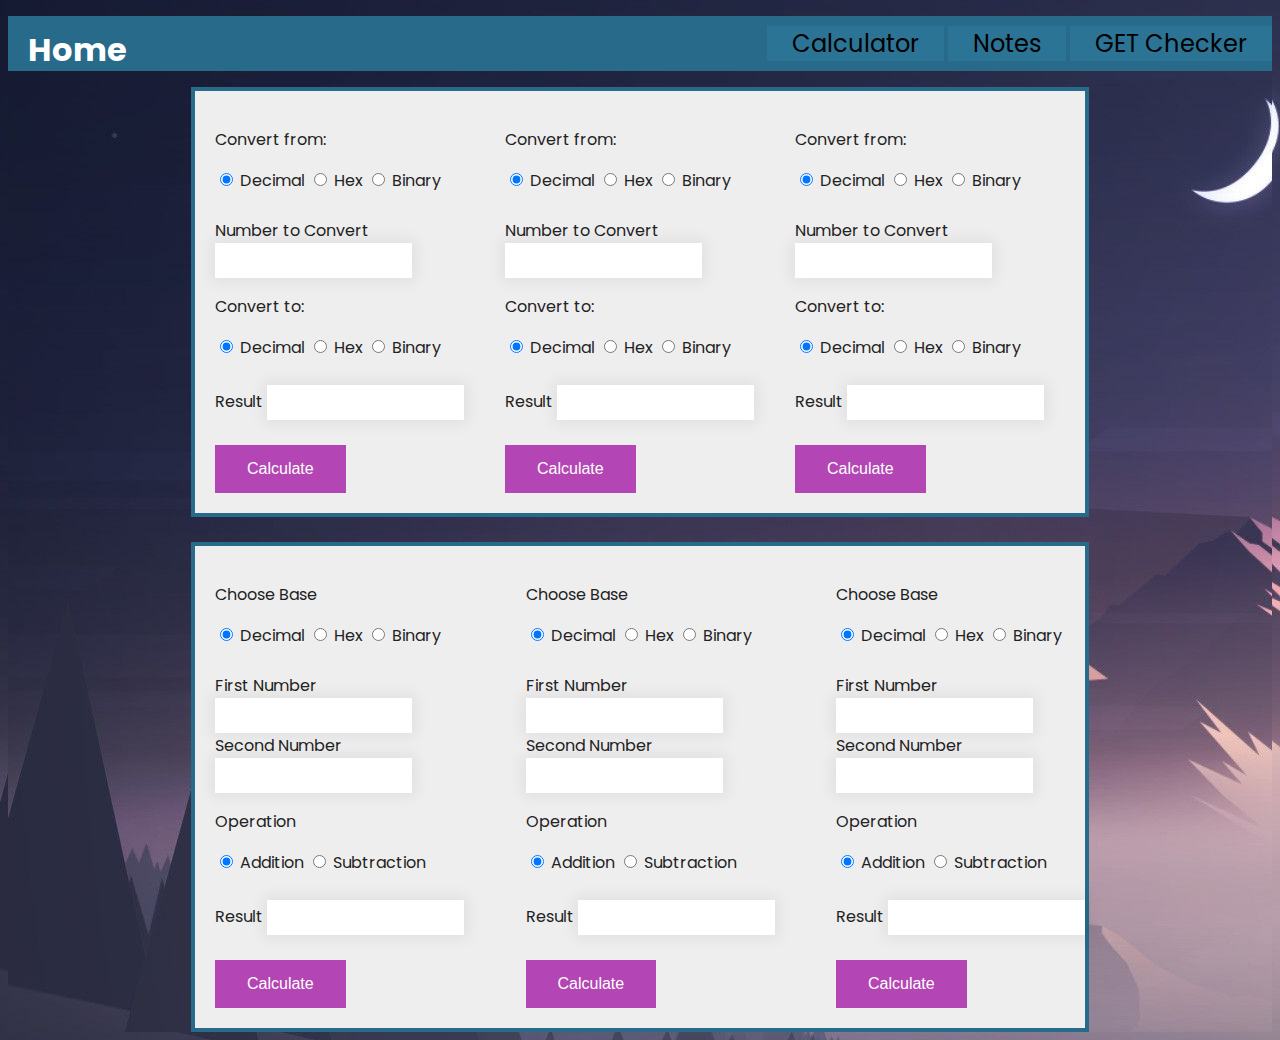
<file: Calculator/index.html>
<!DOCTYPE html>
<html>
<head>
<title>Home</title>
  <link rel="stylesheet" type="text/css" href="style.css">
  <style>
    @import url('https://fonts.googleapis.com/css2?family=Poppins:wght@200;300&display=swap');
    </style>
</head>
<body class="index">

<ul class="nav">
    
  <div class="logo">
      <a href="../index.html">Home</a>
  </div>

  <li><a href=""> Calculator</a></li>
  <li><a href="../Notes/index.html"> Notes</a></li>
  <li><a href="../GETChecker/index.html"> GET Checker</a></li>

</ul>
<div class = "converters">
    <form name = "formcalc">
      <p>Convert from:</p>
      <input type ="radio" id="decimal" name = "base1" checked="checked"  value="decimal">
      <label for="decimal">Decimal</label>
      <input type ="radio" id="hex" name = "base1" value="hex">
      <label for="hex">Hex</label>
      <input type ="radio" id="binary" name = "base1" value="binary">
      <label for="binary">Binary</label>
      <br>
      <br>
      Number to Convert <input type ="text" name="number1">
      <br>
      <p>Convert to:</p>
      <input type ="radio" id="decimal" name = "base2" checked="checked" value="decimal">
      <label for="decimal">Decimal</label>
      <input type ="radio" id="hex" name = "base2" value="hex">
      <label for="hex">Hex</label>
      <input type ="radio" id="binary" name = "base2" value="binary" >
      <label for="binary">Binary</label>
      <br>
      <br>
      Result <input type ="text" name="result1" value='' readonly>
      <br>
      <br>
      <input type = "button" value ="Calculate" onclick="calculate()">
    </form>
    <form name = "formcalc2">
      <p>Convert from:</p>
      <input type ="radio" id="decimal" name = "base1" checked="checked"  value="decimal">
      <label for="decimal">Decimal</label>
      <input type ="radio" id="hex" name = "base1" value="hex">
      <label for="hex">Hex</label>
      <input type ="radio" id="binary" name = "base1" value="binary">
      <label for="binary">Binary</label>
      <br>
      <br>
      Number to Convert <input type ="text" name="number1">
      <br>
      <p>Convert to:</p>
      <input type ="radio" id="decimal" name = "base2" checked="checked" value="decimal">
      <label for="decimal">Decimal</label>
      <input type ="radio" id="hex" name = "base2" value="hex">
      <label for="hex">Hex</label>
      <input type ="radio" id="binary" name = "base2" value="binary">
      <label for="binary">Binary</label>
      <br>
      <br>
      Result <input type ="text" name="result1" value='' readonly>
      <br>
      <br>
      <input type = "button" value ="Calculate" onclick="calculate2()">
    </form>
    <form name = "formcalc3">
      <p>Convert from:</p>
      <input type ="radio" id="decimal" name = "base1" checked="checked"  value="decimal">
      <label for="decimal">Decimal</label>
      <input type ="radio" id="hex" name = "base1" value="hex">
      <label for="hex">Hex</label>
      <input type ="radio" id="binary" name = "base1" value="binary">
      <label for="binary">Binary</label>
      <br>
      <br>
      Number to Convert <input type ="text" name="number1">
      <br>
      <p>Convert to:</p>
      <input type ="radio" id="decimal" name = "base2" checked="checked" value="decimal">
      <label for="decimal">Decimal</label>
      <input type ="radio" id="hex" name = "base2" value="hex">
      <label for="hex">Hex</label>
      <input type ="radio" id="binary" name = "base2" value="binary">
      <label for="binary">Binary</label>
      <br>
      <br>
      Result <input type ="text" name="result1" value='' readonly>
      <br>
      <br>
      <input type = "button" value ="Calculate" onclick="calculate3()">
    </form>
  </div>
  <br>
  <div class = arithmatic>
    <form name = formarithmatic1>
    <p>Choose Base</p>
    <input type ="radio" id="decimal" name = "base1" checked="checked"  value="decimal">
    <label for="decimal">Decimal</label>
    <input type ="radio" id="hex" name = "base1" value="hex">
    <label for="hex">Hex</label>
    <input type ="radio" id="binary" name = "base1" value="binary">
    <label for="binary">Binary</label>
    <br>
    <br>
    First Number <br><input type ="text" name="number1">
    <br>
    
    Second Number <br><input type ="text" name="number2">
    <p>Operation</p>
    <input type ="radio" id="addition" name = "base2" checked="checked" value="addition">
    <label for="decimal">Addition</label>
    <input type ="radio" id="subtraction" name = "base2" value="subtraction">
    <label for="hex">Subtraction</label>
    <br>
    <br>
    Result <input type ="text" name="result1" value='' readonly>
    <br>
    <br>
    <input type = "button" value ="Calculate" onclick="calculate4()">
  </form>
  <form name = formarithmatic2>
    <p>Choose Base</p>
    <input type ="radio" id="decimal" name = "base1" checked="checked"  value="decimal">
    <label for="decimal">Decimal</label>
    <input type ="radio" id="hex" name = "base1" value="hex">
    <label for="hex">Hex</label>
    <input type ="radio" id="binary" name = "base1" value="binary">
    <label for="binary">Binary</label>
    <br>
    <br>
    First Number <br><input type ="text" name="number1">
    <br>
    
    Second Number <br><input type ="text" name="number2">
    <p>Operation</p>
    <input type ="radio" id="addition" name = "base2" checked="checked" value="addition">
    <label for="decimal">Addition</label>
    <input type ="radio" id="subtraction" name = "base2" value="subtraction">
    <label for="hex">Subtraction</label>
    <br>
    <br>
    Result <input type ="text" name="result1" value='' readonly>
    <br>
    <br>
    <input type = "button" value ="Calculate" onclick="calculate5()">
  </form>
  <form name = formarithmatic3>
    <p>Choose Base</p>
    <input type ="radio" id="decimal" name = "base1" checked="checked"  value="decimal">
    <label for="decimal">Decimal</label>
    <input type ="radio" id="hex" name = "base1" value="hex">
    <label for="hex">Hex</label>
    <input type ="radio" id="binary" name = "base1" value="binary">
    <label for="binary">Binary</label>
    <br>
    <br>
    First Number <br><input type ="text" name="number1">
    <br>
    
    Second Number <br><input type ="text" name="number2">
    <p>Operation</p>
    <input type ="radio" id="addition" name = "base2" checked="checked" value="addition">
    <label for="decimal">Addition</label>
    <input type ="radio" id="subtraction" name = "base2" value="subtraction">
    <label for="hex">Subtraction</label>
    <br>
    <br>
    Result <input type ="text" name="result1" value='' readonly>
    <br>
    <br>
    <input type = "button" value ="Calculate" onclick="calculate6()">
  </form>
  </div>
  

    <script src="script.js"></script>
</body>
</html>
</file>
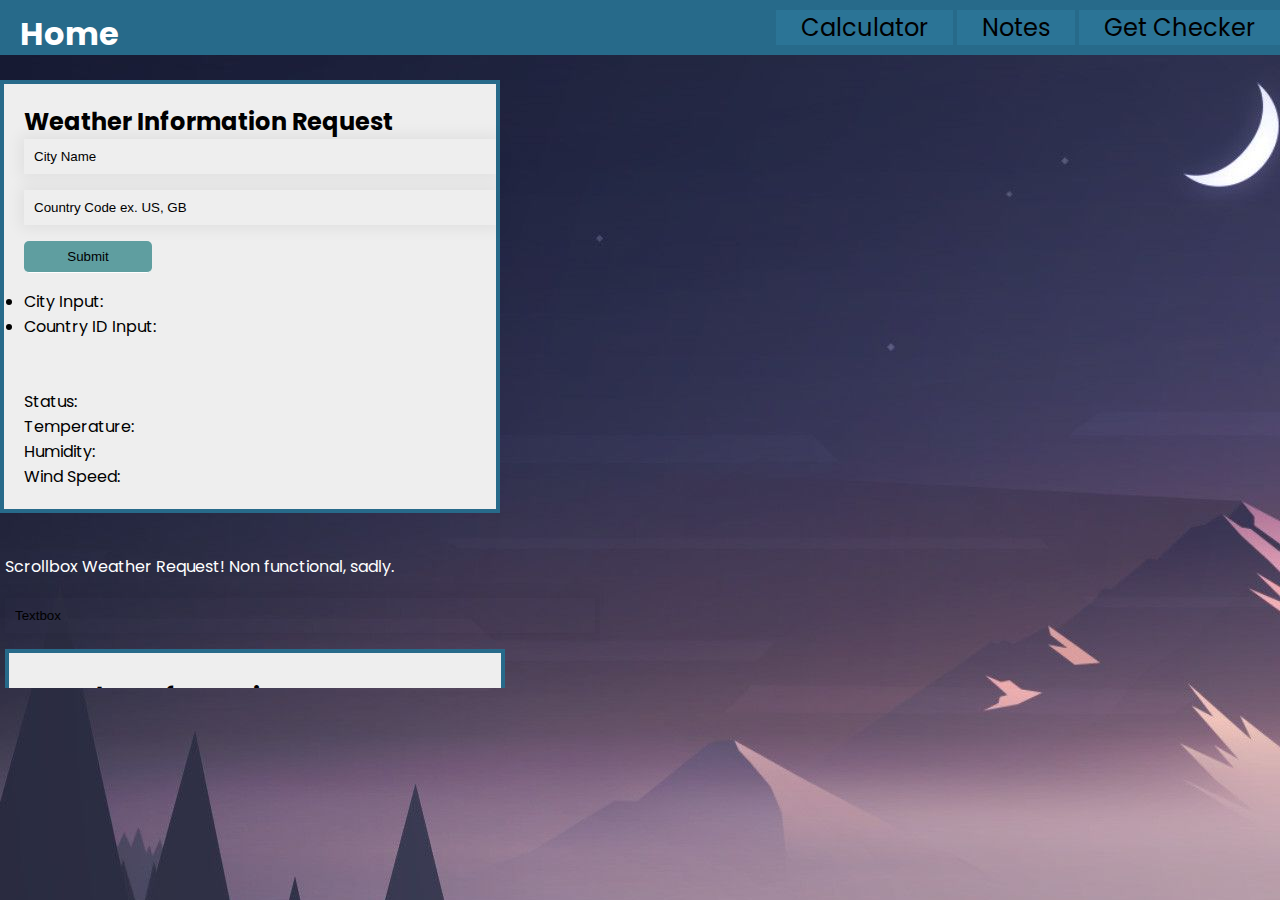
<file: GETChecker/index.html>
<!DOCTYPE html>
<html>
<head>
<title>Home</title>
  <link rel="stylesheet" type="text/css" href="style.css">
  <style>
    @import url('https://fonts.googleapis.com/css2?family=Poppins:wght@200;300&display=swap');
    </style>
</head>
<body class="index">

<ul class="nav">
    
  <div class="logo">
      <a href="../index.html">Home</a>
  </div>

  <li><a href="../Calculator/index.html"> Calculator</a></li>
  <li><a href="../Notes/index.html"> Notes</a></li>
  <li><a href="#"> Get Checker</a></li>

</ul>
<br>
<div class = "converterswrapper">
<div class = "converters">
<h2>Weather Information Request</h2>
    <div>

    </div>
    <form id="formOne" method="get">
        <input id = "cityname" type="text" value="City Name">
        <input id = "countrycode" type="text" value="Country Code ex. US, GB">
        <input id = "submitOne" class="submitOne" type="submit" onclick="setValuesOne()">
    </form>
    <ul>
      <li><span>City Input: </span><span id="CityInput"></span></li>
      <li><span>Country ID Input: </span><span id="CountryInput"></span></li>
    </ul>
    <br>
    <br>
    <p>Status: </p><span id="Status"></span>
    <p>Temperature: </p><span id="Temp"></span>
    <p>Humidity: </p><span id="Humidity"></span>
    <p>Wind Speed: </p><span id="Wind"></span>
  </div>
  <br>
  <br>
    <div style="width:600px;height:150px;line-height:3em;overflow:auto;padding:5px;">
      Scrollbox Weather Request! Non functional, sadly.
      <input id = textinput type = "text" value = "Textbox">
      <div class = "converters">
        <h2>Weather Information Request</h2>
            <div>
              
            </div>
            <form id="formTwo" method="get">
                <input id = "cityname2" type="text" value="City Name">
                <input id = "countrycode2" type="text" value="Country Code ex. US, GB">
                <input id = "submitOne2" class="submitOne" type="submit" onclick="setValuesTwo()">
            </form>
            <ul>
              <li><span>City Input: </span><span id="CityInput2"></span></li>
              <li><span>Country ID Input: </span><span id="CountryInput2"></span></li>
            </ul>
            <br>
            <br>
            <p>Status: </p><span id="Status"></span>
            <p>Temperature: </p><span id="Temp"></span>
            <p>Humidity: </p><span id="Humidity"></span>
            <p>Wind Speed: </p><span id="Wind"></span>
          </div>
      </div>
      
    <script src="./script.js"></script>
  </body>
</html>
</file>
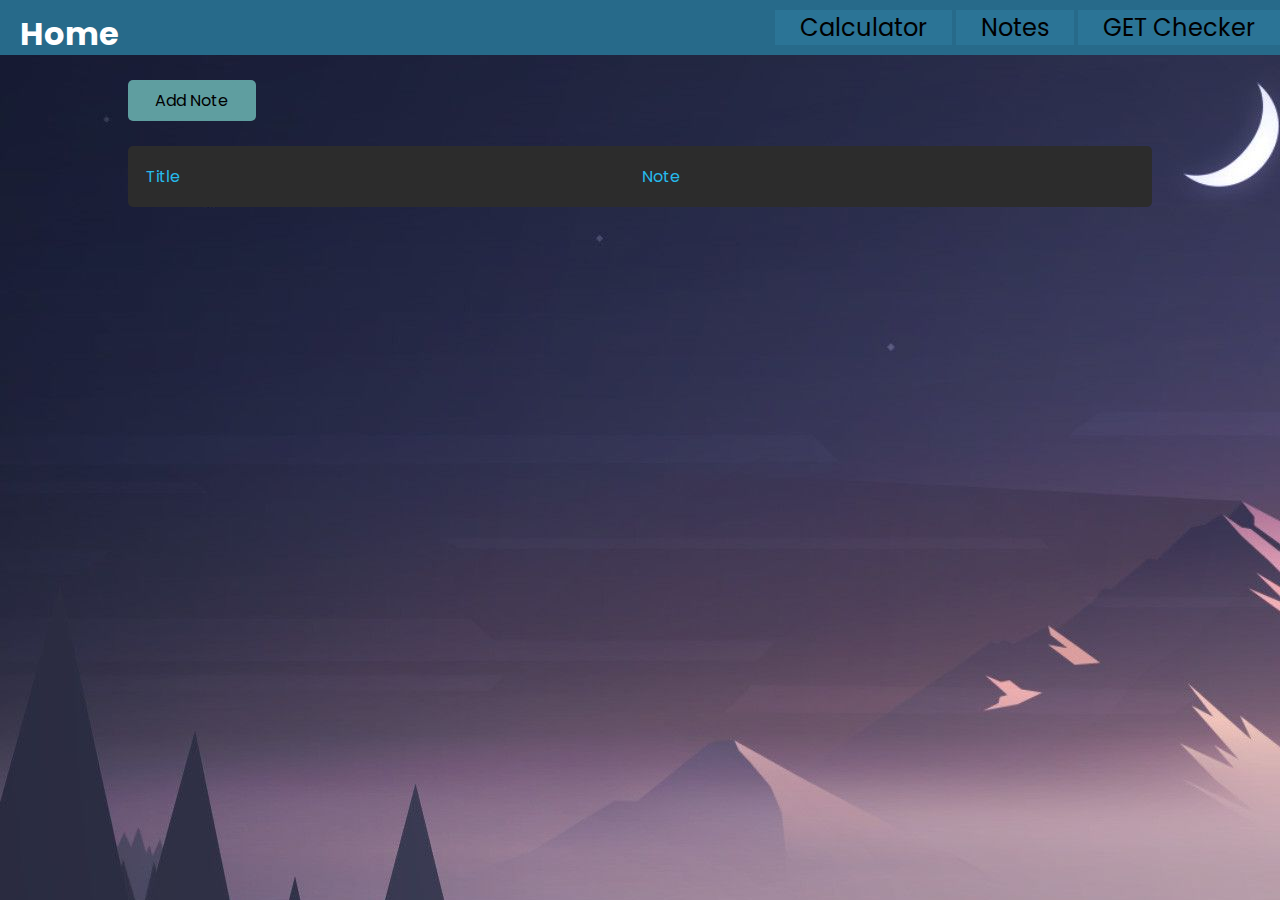
<file: Notes/index.html>
<!DOCTYPE html>
<html>
<head>
<title>Home</title>
  <link rel="stylesheet" type="text/css" href="style.css">
  <style>
    @import url('https://fonts.googleapis.com/css2?family=Poppins:wght@200;300&display=swap');
    </style>
</head>
<body class="index">

<ul class="nav">  
  <div class="logo">
      <a href="../index.html">Home</a>
  </div>

  <li><a href="../Calculator/index.html"> Calculator</a></li>
  <li><a href="#"> Notes</a></li>
  <li><a href="../GETChecker/index.html"> GET Checker</a></li>
</ul>
<br>
<div class = "add-note">
  <a href="#myModal" class = "add-note">Add Note</a>
</div>
<br>
<div id = "myModal" class = "modal">
  <div class="modal-content">
    <h1 class="header">
      Add Note
    </h1>
    <form class = "note-form" action="">
      <label for="">Title</label></br>
      <input type="text" class="title"></br>
      <label for="">Note</label></br>
      <input class="note" type="text"></br>
      <input class="submit"type="submit">
      <div class="cancel">
        <a href="#close" class="cancel-btn">Cancel</a>
      </div>
    </form>
  </div>
</div>

<table class="note-table">
  <tr>
    <td class="header">Title</td>
    <td class="header">Note</td>
  </tr>
</table>

    <script src="script.js"></script>
</body>
</html>
</file>
<file: Calculator/style.css>
html,
body {
  font-family: "Poppins", sans-serif;
  color: #222;
  background-image: url("../img/mountain.jpg");
  -webkit-text-size-adjust: 100%;
  -ms-text-size-adjust: 100%;
}
.nav {
  background-color: #276a8a;
  color: #d80a0a;
  list-style: none;
  text-align: right;
  padding: 10px 0 10px 0;
}
.nav > li {
  display: inline-block;
  padding: 0 25px 0 25px;
  font-size: 1.5em;
  background-color: #2b7496;
}

.nav > li > a :hover {
  color: #ffffff;
  transition-duration: 0.2s;
}

.nav > li > a {
  text-decoration: none;
  color: #000000;
}

.nav > li > :hover {
  color: #ffffff;
  transition-duration: 0.2s;
}

.logo {
  color: #000000;
  float: left;
  font-size: 2em;
  padding-left: 20px;
  font-weight: bold;
}
nav {
  margin: 0;
  padding: 0;
  box-sizing: border-box;
}
a {
  text-decoration: none;
  color: white;
}
.arithmatic {
  border: 3px solid #276a8a;
  border-width: 0.3em;
  display: flex;
  justify-content: space-between;
  max-width: 870px;
  margin: 0 auto;
  background: #eeeeee;
  padding: 20px 0;
  padding-left: 20px;
}
.converters {
  border: 3px solid #276a8a;
  border-width: 0.3em;
  display: flex;
  justify-content: space-between;
  max-width: 870px;
  margin: 0 auto;
  background: #eeeeee;
  padding: 20px 0;
  padding-left: 20px;
}
input[type="text"] {
  padding: 10px;
  border: 0;
  box-shadow: 0 0 15px 4px rgba(0, 0, 0, 0.06);
}
.border-customized-input {
  border: 2px solid #eee;
}
input[type="button"] {
  background-color: #b445b4;
  transition-duration: 0.4s;
  border: none;
  color: white;
  padding: 15px 32px;
  text-align: center;
  text-decoration: none;
  display: inline-block;
  font-size: 16px;
}
input[type="button"]:hover {
  background-color: #40a8c2; /* Green */
  color: white;
}
input[type="button"]:active {
  transform: translateY(4px);
}

input[type="radio"]:active {
  transform: translateY(2px);
}
</file>
<file: GETChecker/style.css>
html,
body {
  font-family: "Poppins", sans-serif;
  color: rgb(255, 255, 255);
  background-image: url("../img/mountain.jpg");
  -webkit-text-size-adjust: 100%;
  -ms-text-size-adjust: 100%;
}
.nav {
  background-color: #276a8a;
  color: #d80a0a;
  list-style: none;
  text-align: right;
  padding: 10px 0 10px 0;
}
.nav > li {
  display: inline-block;
  padding: 0 25px 0 25px;
  font-size: 1.5em;
  background-color: #2b7496;
}

.nav > li > a :hover {
  color: #ffffff;
  transition-duration: 0.2s;
}

.nav > li > a {
  text-decoration: none;
  color: #000000;
}

.nav > li > :hover {
  color: #ffffff;
  transition-duration: 0.2s;
}

.logo {
  color: #000000;
  float: left;
  font-size: 2em;
  padding-left: 20px;
  font-weight: bold;
}

* {
  margin: 0;
  padding: 0;
  box-sizing: border-box;
}
a {
  text-decoration: none;
  color: white;
}

input {
  margin-bottom: 1rem;
  width: 100%;
  background: transparent;
  border: none;
  border-bottom: 1px solid #ffffff;
  color: white;
}

h1 {
  position: relative;
  text-align: center;
}

.modal {
  position: fixed;
  top: -20%;
  right: 0;
  bottom: 0;
  left: 0;
  padding: 1.5rem;
  pointer-events: none;
  z-index: 9999;
  opacity: 0;
  border: 1px solid darkgrey;
  transition: 0.2s ease-in;
  border-radius: 5px;
}

.modal:target {
  opacity: 1;
  top: 0;
  pointer-events: auto;
  background: rgba(0, 0, 0, 0.5);
}

.modal-content {
  width: 400px;
  position: relative;
  margin: 10% auto;
  border: 1px solid rgba(0, 0, 0, 0.192);
  padding: 2rem;
  border-radius: 5px;
  background-color: rgb(41, 41, 41);
  backdrop-filter: blur(10px);
  color: white;
}

.cancel,
.submit {
  text-align: center;
  border: none;
  color: white;
  font-size: 1rem;
  cursor: pointer;
}

.note-table {
  position: relative;
  width: 80%;
  right: 10%;
  left: 10%;
  background: rgb(44, 44, 44);
  top: 10%;
  border-radius: 5px;
}

.header {
  color: rgb(38, 187, 236);
  padding: 1rem;
}
.noteItem {
  height: 2rem;
  z-index: 1;
}

td {
  padding: 1rem;
}

.delete-item {
  font-size: 1.5rem;
}

.delete-item:hover {
  cursor: pointer;
  color: rgb(38, 187, 236);
}
.converters {
  border: 3px solid #276a8a;
  border-width: 0.3em;
  justify-content: space-between;
  display: inline-table;
  max-width: 500px;
  margin: 0 auto;
  background: #eeeeee;
  padding: 20px 0;
  padding-left: 20px;
  color: black;
  align-content: center;
}

input[type="text"] {
  padding: 10px;
  border: 0;
  box-shadow: 0 0 15px 4px rgba(0, 0, 0, 0.06);
}

p,
form,
input,
li .Temp {
  color: black;
}
.submitOne {
  background-color: cadetblue;
  color: black;
  width: 8rem;
  padding: 0.5rem;
  border-radius: 5px;
  left: 10%;
  top: 5%;
}
</file>
<file: Notes/style.css>
html,
body {
  font-family: "Poppins", sans-serif;
  color: rgb(255, 255, 255);
  background-image: url("../img/mountain.jpg");
  -webkit-text-size-adjust: 100%;
  -ms-text-size-adjust: 100%;
}
.nav {
  background-color: #276a8a;
  color: #d80a0a;
  list-style: none;
  text-align: right;
  padding: 10px 0 10px 0;
}
.nav > li {
  display: inline-block;
  padding: 0 25px 0 25px;
  font-size: 1.5em;
  background-color: #2b7496;
}

.nav > li > a :hover {
  color: #ffffff;
  transition-duration: 0.2s;
}

.nav > li > a {
  text-decoration: none;
  color: #000000;
}

.nav > li > :hover {
  color: #ffffff;
  transition-duration: 0.2s;
}

.logo {
  color: #000000;
  float: left;
  font-size: 2em;
  padding-left: 20px;
  font-weight: bold;
}

* {
  margin: 0;
  padding: 0;
  box-sizing: border-box;
}
a {
  text-decoration: none;
  color: white;
}

.add-note {
  position: relative;
  background-color: cadetblue;
  color: black;
  width: 8rem;
  padding: 0.5rem;
  border-radius: 5px;
  left: 10%;
  top: 5%;
}

.add-note:hover {
  opacity: 0.7;
}

input {
  margin-bottom: 1rem;
  width: 100%;
  background: transparent;
  border: none;
  border-bottom: 1px solid #ffffff;
  color: white;
}

h1 {
  position: relative;
  text-align: center;
}

.modal {
  position: fixed;
  top: -20%;
  right: 0;
  bottom: 0;
  left: 0;
  padding: 1.5rem;
  pointer-events: none;
  z-index: 9999;
  opacity: 0;
  border: 1px solid darkgrey;
  transition: 0.2s ease-in;
  border-radius: 5px;
}

.modal:target {
  opacity: 1;
  top: 0;
  pointer-events: auto;
  background: rgba(0, 0, 0, 0.5);
}

.modal-content {
  width: 400px;
  position: relative;
  margin: 10% auto;
  border: 1px solid rgba(0, 0, 0, 0.192);
  padding: 2rem;
  border-radius: 5px;
  background-color: rgb(41, 41, 41);
  backdrop-filter: blur(10px);
  color: white;
}

.cancel,
.submit {
  text-align: center;
  border: none;
  color: white;
  font-size: 1rem;
  cursor: pointer;
}

.note-table {
  position: relative;
  width: 80%;
  right: 10%;
  left: 10%;
  background: rgb(44, 44, 44);
  top: 10%;
  border-radius: 5px;
}

.header {
  color: rgb(38, 187, 236);
  padding: 1rem;
}
.noteItem {
  height: 2rem;
  z-index: 1;
}

td {
  padding: 1rem;
}

.delete-item {
  font-size: 1.5rem;
}

.delete-item:hover {
  cursor: pointer;
  color: rgb(38, 187, 236);
}
</file>
